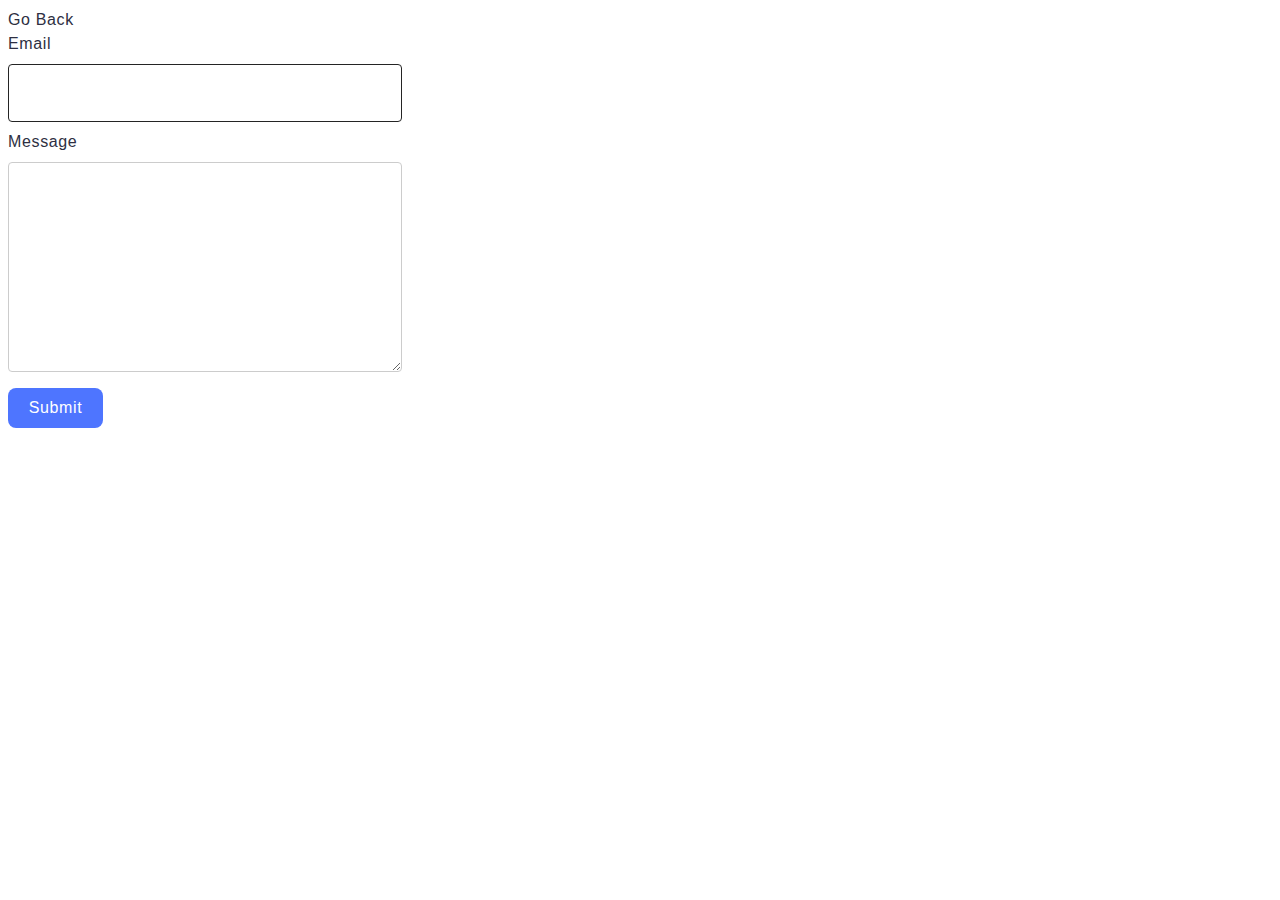
<file: src/2-form.html>
<!DOCTYPE html>
<html lang="en">
  <head>
    <meta charset="UTF-8" />
    <meta name="viewport" content="width=device-width, initial-scale=1.0" />
    <title>form</title>
    <link rel="stylesheet" href="./css/styles.css" />
  </head>
  <body>
    <a href="./index.html">Go Back</a>
    <form class="feedback-form" autocomplete="off">
      <label>
        Email
        <input type="email" name="email" autofocus />
      </label>
      <label>
        Message
        <textarea name="message" rows="8"></textarea>
      </label>
      <button type="submit">Submit</button>
    </form>

    <script type="module" src="./js/2-form.js"></script>
  </body>
</html>
</file>
<file: src/css/styles.css>
/**
  |============================
  | include css partials with
  | default @import url()
  |============================
*/
@import url('./reset.css');

:root {
  font-family: Inter, Avenir, Helvetica, Arial, sans-serif;
  font-size: 16px;
  line-height: 24px;
  font-weight: 400;

  color: #242424;
  background-color: rgba(255, 255, 255, 0.87);

  font-synthesis: none;
  text-rendering: optimizeLegibility;
  -webkit-font-smoothing: antialiased;
  -moz-osx-font-smoothing: grayscale;
  -webkit-text-size-adjust: 100%;
}
a {
  font-weight: 400;
  font-size: 16px;
  line-height: 1.5;
  letter-spacing: 0.04em;
  color: #2e2f42;
}

.gallery {
  display: flex;
  flex-wrap: wrap;
  gap: 24px;
}

.gallery-image {
  width: 360px;
  height: 200px;
}

.feedback-form {
  display: flex;
  flex-direction: column;
}
label {
  font-weight: 400;
  font-size: 16px;
  line-height: 1.5;
  letter-spacing: 0.04em;
  color: #2e2f42;
}
input {
  display: block;
  margin-top: 8px;
  margin-bottom: 8px;
  width: 360px;
  min-height: 40px;
  padding: 8px 16px;
  border: 1px solid #ccc;
  border-radius: 4px;
  font-family: inherit;
  font-weight: 400;
  font-size: 16px;
  line-height: 1.5;
  letter-spacing: 0.04em;
  color: #2e2f42;
}

input:hover,
textarea:hover {
  border-color: #242424;
}
input:focus,
textarea:focus {
  border-color: #242424;
  outline: none;
}

textarea {
  display: block;
  margin-top: 8px;
  margin-bottom: 16px;
  width: 360px;
  min-height: 80px;
  padding: 8px 16px;
  border: 1px solid #ccc;
  border-radius: 4px;
  font-family: inherit;
  font-weight: 400;
  font-size: 16px;
  line-height: 1.5;
  letter-spacing: 0.04em;
  color: #2e2f42;
}

button {
  width: 95px;
  border-radius: 8px;
  padding: 8px 16px;
  background-color: #4e75ff;
  font-weight: 500;
  font-size: 16px;
  line-height: 1.5;
  letter-spacing: 0.04em;
  color: #fff;
  cursor: pointer;
  border: none;
  transition: background-color 250ms;
}

button:hover {
  background-color: #6c8cff;
}
</file>
